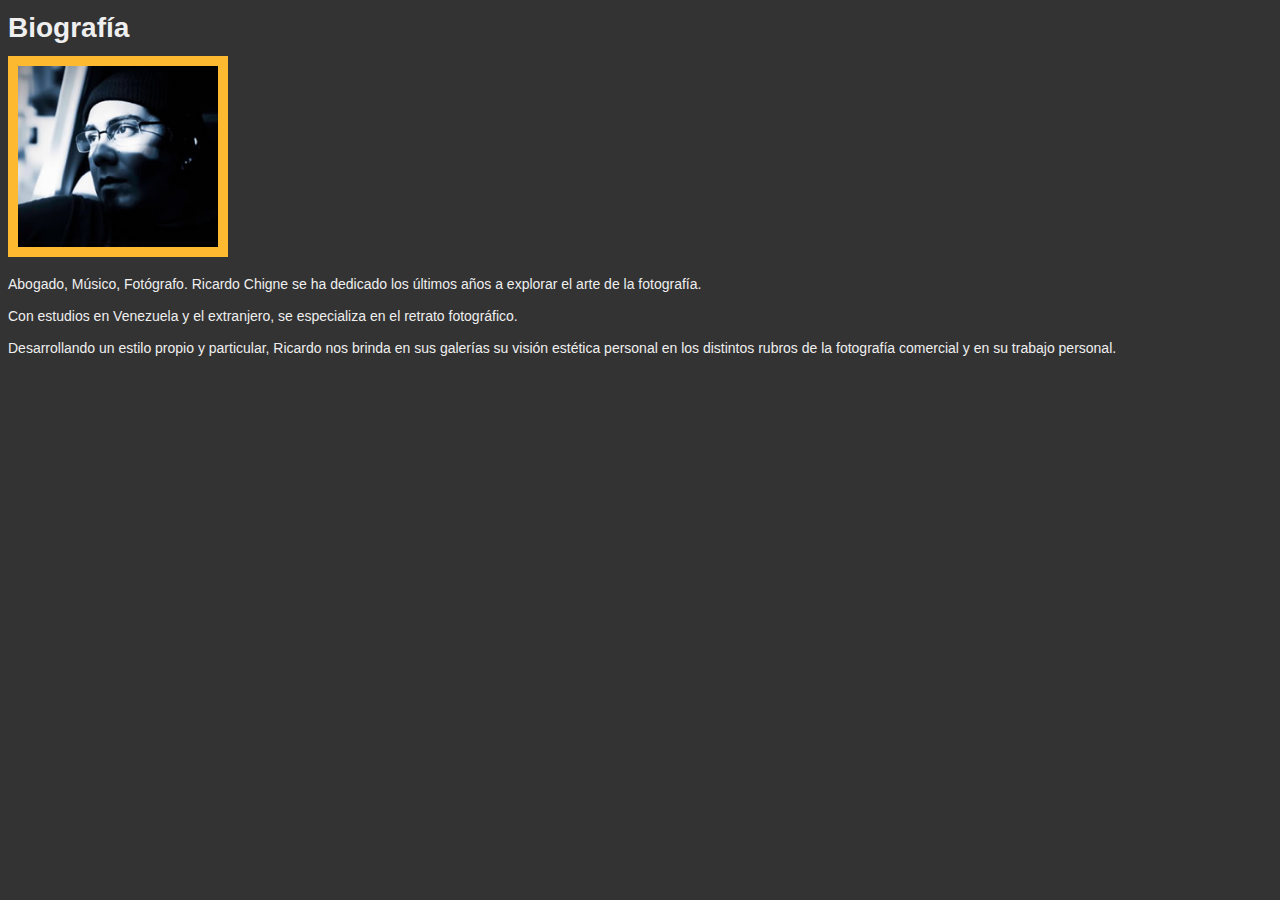
<file: bio.html>
<!doctype html>
<html lang="en">
	
	
<head>
    <style>
        body {
            font: 14px/18px "HelveticaNeue", "Helvetica Neue", Helvetica, Arial, sans-serif;
            color: #EFEFEF;
            background-color:#333;
        }
        
        h2 { color: #FFF; }
        h3{margin:0; color:#FDBA31;}
        img{border:10px solid #FDBA31; }
        
        
        
       
        
    </style>
  
  
</head>
<div id="secondary">
	<h1>Biograf&iacute;a</h1>
   <img width="200" src="img/avatar-rc.jpg" />

<p>Abogado, M&uacute;sico, Fot&oacute;grafo. Ricardo Chigne se ha dedicado los &uacute;ltimos años a explorar el arte de la fotograf&iacute;a.</p>

<p>Con estudios en Venezuela y el extranjero, se especializa en el retrato fotogr&aacute;fico.</p>

<p>Desarrollando un estilo propio y particular, Ricardo nos brinda en sus galerías su visi&oacute;n estética personal en los distintos rubros de la fotograf&iacute;a comercial y en su trabajo personal.</p>
 


</div>
</file>
